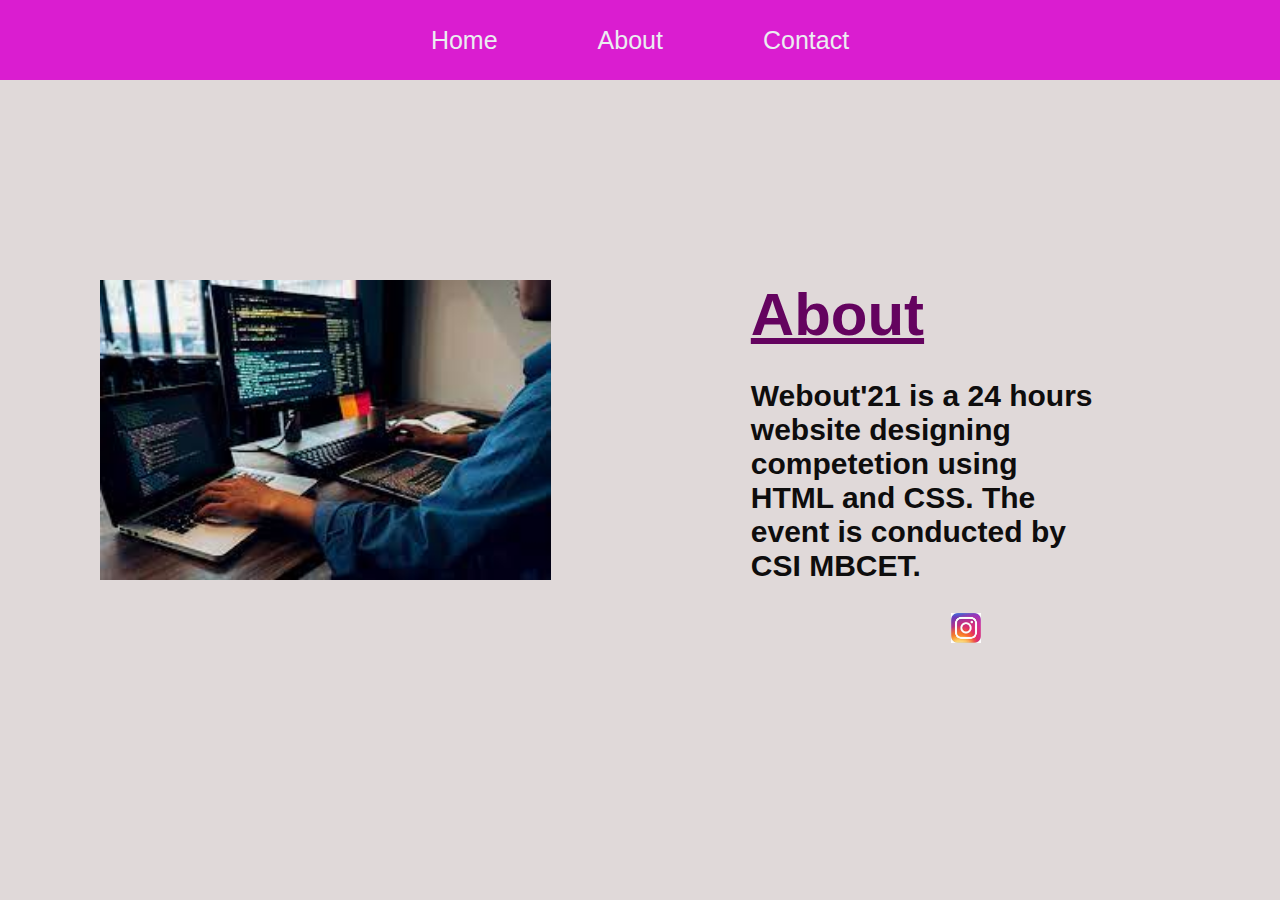
<file: about.html>
<!DOCTYPE html>
<html lang="en">
<head>
    <meta charset="UTF-8">
    <meta http-equiv="X-UA-Compatible" content="IE=edge">
    <meta name="viewport" content="width=device-width, initial-scale=1.0">
    <link rel="stylesheet" href="style2.css">
    <title>Moksha</title>
</head>
<body>
    <header>
        <nav>
            <ul class="navitems">
                <li><a class="navlinks" href="index.html">Home</a></li>
                <li><a class="navlinks" href="#about.html">About</a></li>
                <li><a class="navlinks" href="#contact.html">Contact</a></li>
            </ul>
        </nav>
    </header>

    <div class="first">
        <img class="img2" src="img2.jpg" alt="">
        <div class="first_heading">
            <h1><u>About</u></h1>
            <h2 class="about_desc">Webout'21 is a 24 hours website designing competetion using HTML and CSS.
                 The event is conducted by CSI MBCET.</h2>
            <a href="https://www.instagram.com/csimbcet/?hl=en">
                <img class="insta_logo" src="insta.jpg" alt=""></a>
        </div>
    </div>
</file>
<file: style2.css>
* {
    margin: 0px;
    padding: 0px;
    box-sizing: border-box;
}

html {
    font-size: 62.5%;
    width: 100%;
}

body {
    background: #e0d9d9;
    font-size: 3rem;
    font-family: -apple-system, BlinkMacSystemFont, 'Segoe UI', Roboto, Oxygen, Ubuntu, Cantarell, 'Open Sans', 'Helvetica Neue', sans-serif;
}

header {
    height: 8rem;
    width: 100%;
    background: #da1dd0;
    display: flex;
    justify-content: space-around;
    align-items: center;
    font-size: 1.5rem;
}

.logo{
    flex: 1;
    margin: 5rem;
}

.navitems {
    display: flex;
    list-style: none;
    justify-content: space-around;
    font-size: 2.5rem;
}

.navitems li{
    margin: 5rem;
}

.navlinks {
    color:rgb(235, 237, 241);
    text-decoration: none;
}

.first {
    display: flex;
}

.img2 {
    height: 30rem;
    margin-top: 20rem;
    margin-left: 10rem;
}

.first_heading {
    margin-left: 20rem;
    margin-top: 20rem;
    color: #64035f;
}

.about_desc {
    color: rgb(14, 13, 13);
    font-size: 3rem;
    margin-top: 3rem;
    padding-right: 18rem;
}

.insta_logo {
    height: 3rem;
    margin: 3rem 0rem 0rem 20rem;
}
</file>
